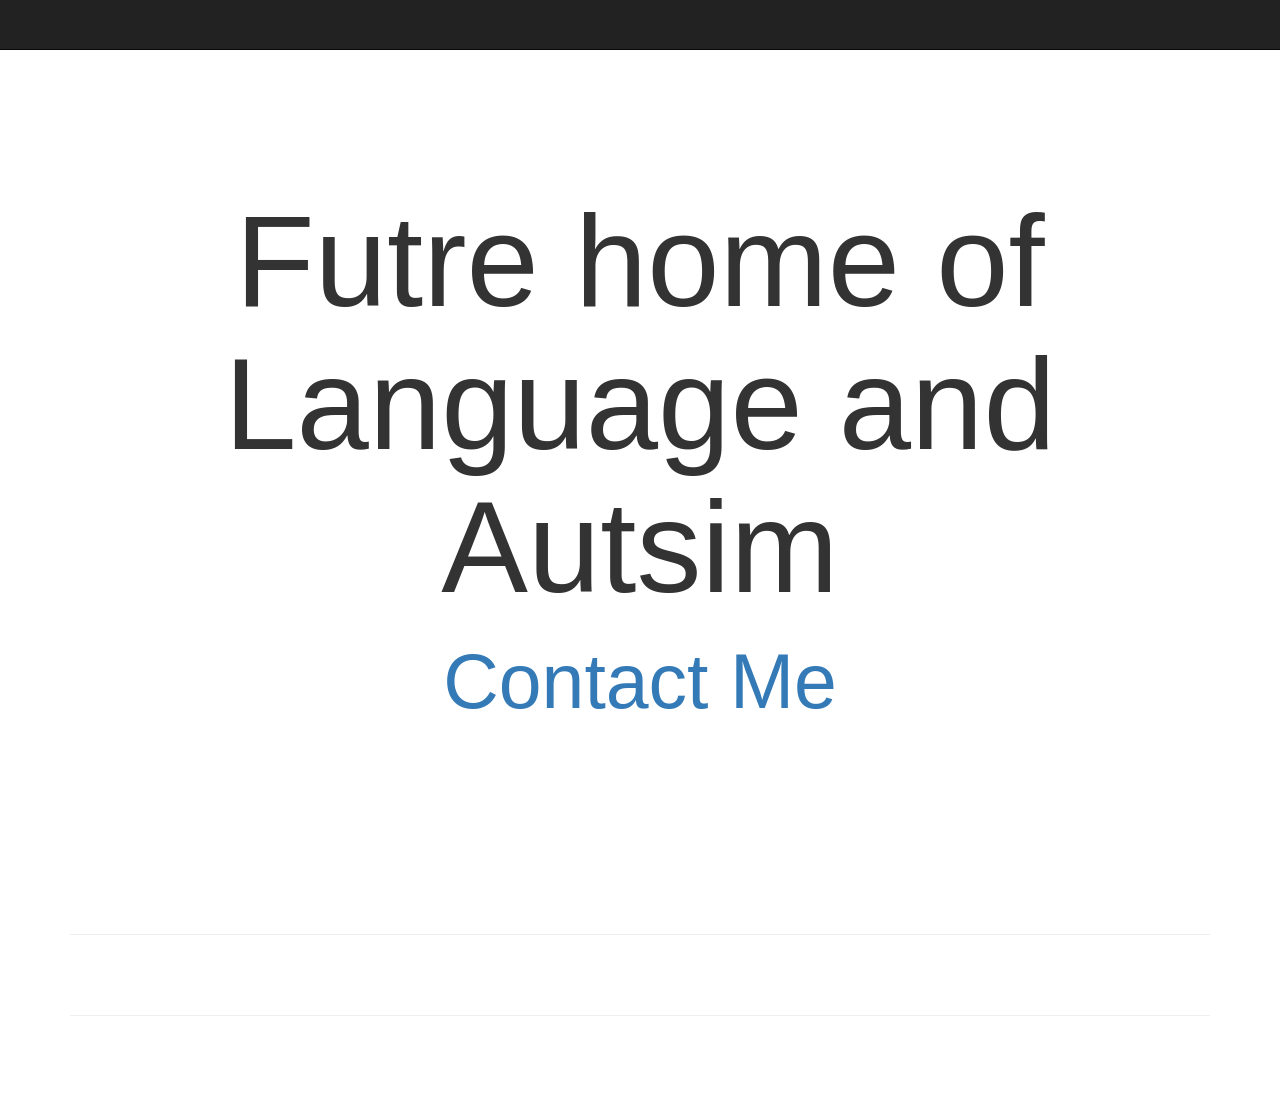
<file: boilerplate/index.html>
<!DOCTYPE html>
<html lang="en">

<head>

    <meta charset="utf-8">
    <meta http-equiv="X-UA-Compatible" content="IE=edge">
    <meta name="viewport" content="width=device-width, initial-scale=1">
    <meta name="description" content="">
    <meta name="author" content="">

    <title>Language and Autism Mapped</title>

    <!-- Bootstrap Core CSS -->
    <link href="css/bootstrap.min.css" rel="stylesheet">

    <!-- Custom CSS -->
    <link href="css/one-page-wonder.css" rel="stylesheet">

    <!-- HTML5 Shim and Respond.js IE8 support of HTML5 elements and media queries -->
    <!-- WARNING: Respond.js doesn't work if you view the page via file:// -->
    <!--[if lt IE 9]>
        <script src="https://oss.maxcdn.com/libs/html5shiv/3.7.0/html5shiv.js"></script>
        <script src="https://oss.maxcdn.com/libs/respond.js/1.4.2/respond.min.js"></script>
    <![endif]-->

</head>

<body>

    <!-- Navigation -->
    <nav class="navbar navbar-inverse navbar-fixed-top" role="navigation">
        <div class="container">
            <!-- Brand and toggle get grouped for better mobile display -->
           
            <!-- Collect the nav links, forms, and other content for toggling -->
          
            <!-- /.navbar-collapse -->
        </div>
        <!-- /.container -->
    </nav>

    <!-- Full Width Image Header -->
    <header class="header-image">
        <div class="headline">
            <div class="container">
                <h1>Futre home of Language and Autsim</h1>
                <h2><a href="mailto:annaleebard@gmail.com" target="_top">Contact Me</a></h2>
            </div>
        </div>
    </header>

    <!-- Page Content -->
    <div class="container">

        <hr class="featurette-divider">

        <!-- First Featurette -->
<!--
        <div class="featurette" id="about">
            <img class="featurette-image img-circle img-responsive pull-right" src="http://placehold.it/500x500">
            <h2 class="featurette-heading">This First Heading
                <span class="text-muted">Will Catch Your Eye</span>
            </h2>
            <p class="lead">Donec ullamcorper nulla non metus auctor fringilla. Vestibulum id ligula porta felis euismod semper. Praesent commodo cursus magna, vel scelerisque nisl consectetur. Fusce dapibus, tellus ac cursus commodo.</p>
        </div>
-->

        <hr class="featurette-divider">

        <!-- Second Featurette -->
<!--
        <div class="featurette" id="services">
            <img class="featurette-image img-circle img-responsive pull-left" src="http://placehold.it/500x500">
            <h2 class="featurette-heading">The Second Heading
                <span class="text-muted">Is Pretty Cool Too.</span>
            </h2>
            <p class="lead">Donec ullamcorper nulla non metus auctor fringilla. Vestibulum id ligula porta felis euismod semper. Praesent commodo cursus magna, vel scelerisque nisl consectetur. Fusce dapibus, tellus ac cursus commodo.</p>
        </div>

        <hr class="featurette-divider">
-->

        <!-- Third Featurette -->
<!--
        <div class="featurette" id="contact">
            <img class="featurette-image img-circle img-responsive pull-right" src="http://placehold.it/500x500">
            <h2 class="featurette-heading">The Third Heading
                <span class="text-muted">Will Seal the Deal.</span>
            </h2>
            <p class="lead">Donec ullamcorper nulla non metus auctor fringilla. Vestibulum id ligula porta felis euismod semper. Praesent commodo cursus magna, vel scelerisque nisl consectetur. Fusce dapibus, tellus ac cursus commodo.</p>
        </div>

        <hr class="featurette-divider">
-->

        <!-- Footer -->
<!--
        <footer>
            <div class="row">
                <div class="col-lg-12">
                    <p>Copyright &copy; Your Website 2014</p>
                </div>
            </div>
        </footer>
-->

    </div>
    <!-- /.container -->

    <!-- jQuery -->
    <script src="js/jquery.js"></script>

    <!-- Bootstrap Core JavaScript -->
    <script src="js/bootstrap.min.js"></script>

</body>

</html>
</file>
<file: boilerplate/css/one-page-wonder.css>
/*!
 * Start Bootstrap - One Page Wonder HTML Template (http://startbootstrap.com)
 * Code licensed under the Apache License v2.0.
 * For details, see http://www.apache.org/licenses/LICENSE-2.0.
 */

body {
    margin-top: 50px; /* Required padding for .navbar-fixed-top. Remove if using .navbar-static-top. Change if height of navigation changes. */
}

.header-image {
    display: block;
    width: 100%;
	height: 100%;
    text-align: center;
    background: url('http://placehold.it/1900x500') no-repeat center center scroll;
    -webkit-background-size: cover;
    -moz-background-size: cover;
    background-size: cover;
    -o-background-size: cover;
}

.headline {
    padding: 120px 0;
}

.headline h1 {
    font-size: 130px;
    background: #fff;
    background: rgba(255,255,255,0.9);
}

.headline h2 {
    font-size: 77px;
    background: #fff;
    background: rgba(255,255,255,0.9);
}

.featurette-divider {
    margin: 80px 0;
}

.featurette {
    overflow: hidden;
}

.featurette-image.pull-left {
    margin-right: 40px;
}

.featurette-image.pull-right {
    margin-left: 40px;
}

.featurette-heading {
    font-size: 50px;
}

footer {
    margin: 50px 0;
}

@media(max-width:1200px) {
    .headline h1 {
        font-size: 140px;
    }

    .headline h2 {
        font-size: 63px;
    }

    .featurette-divider {
        margin: 50px 0;
    }

    .featurette-image.pull-left {
        margin-right: 20px;
    }

    .featurette-image.pull-right {
        margin-left: 20px;
    }

    .featurette-heading {
        font-size: 35px;
    }
}

@media(max-width:991px) {
    .headline h1 {
        font-size: 105px;
    }

    .headline h2 {
        font-size: 50px;
    }

    .featurette-divider {
        margin: 40px 0;
    }

    .featurette-image {
        max-width: 50%;
    }

    .featurette-image.pull-left {
        margin-right: 10px;
    }

    .featurette-image.pull-right {
        margin-left: 10px;
    }

    .featurette-heading {
        font-size: 30px;
    }
}

@media(max-width:768px) {
    .container {
        margin: 0 15px;
    }

    .featurette-divider {
        margin: 40px 0;
    }

    .featurette-heading {
        font-size: 25px;
    }
}

@media(max-width:668px) {
    .headline h1 {
        font-size: 70px;
    }

    .headline h2 {
        font-size: 32px;
    }

    .featurette-divider {
        margin: 30px 0;
    }
}

@media(max-width:640px) {
    .headline {
        padding: 75px 0 25px 0;
    }

    .headline h1 {
        font-size: 60px;
    }

    .headline h2 {
        font-size: 30px;
    }
}

@media(max-width:375px) {
    .featurette-divider {
        margin: 10px 0;
    }

    .featurette-image {
        max-width: 100%;
    }

    .featurette-image.pull-left {
        margin-right: 0;
        margin-bottom: 10px;
    }

    .featurette-image.pull-right {
        margin-bottom: 10px;
        margin-left: 0;
    }
}
</file>
